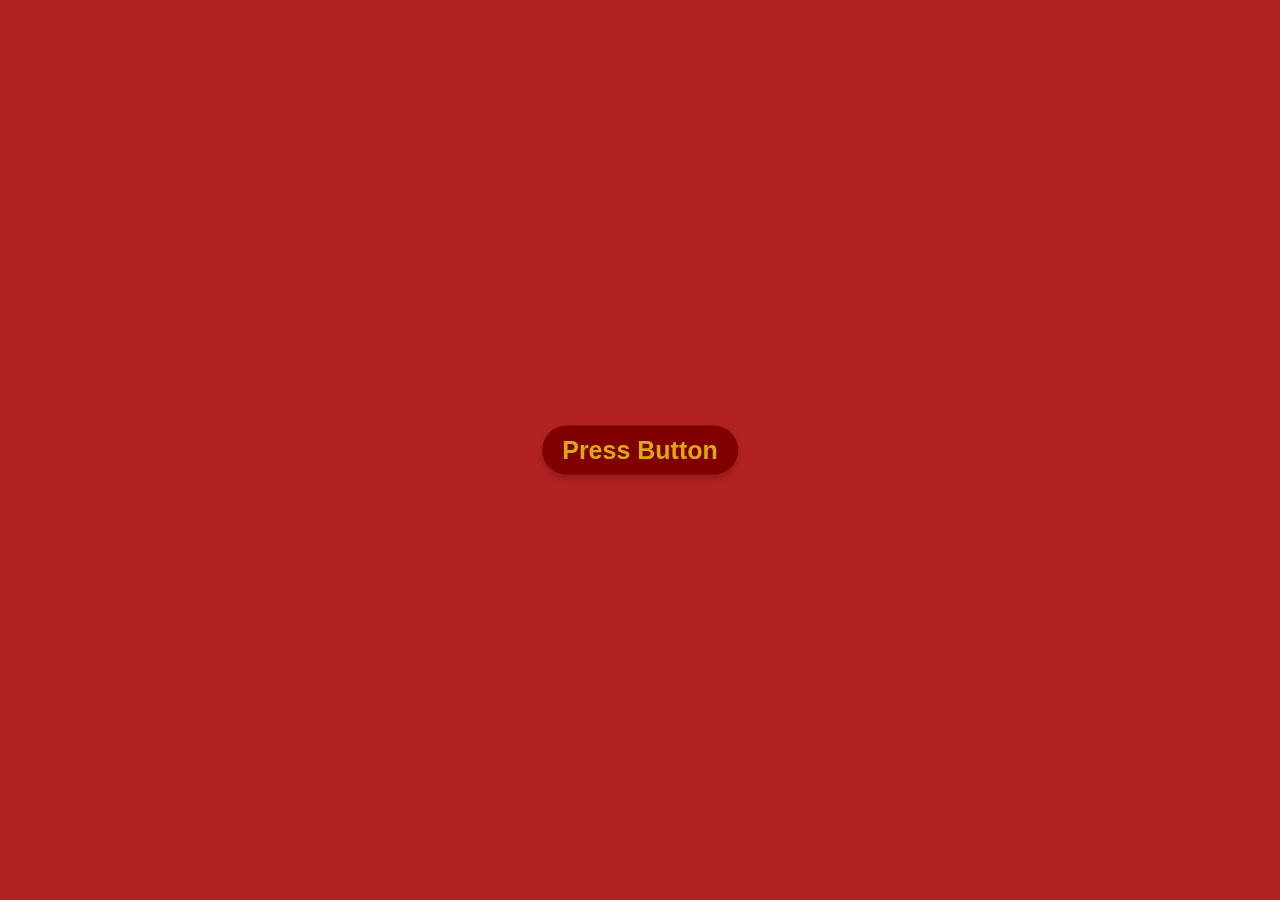
<file: index.html>
<!DOCTYPE html>
<html lang="en">
  <head>
    <meta charset="UTF-8" />
    <meta http-equiv="X-UA-Compatible" content="IE=edge" />
    <meta
      name="viewport"
      content="width=device-width, initial-scale=1.0, maximum-scale=1.0, user-scalable=no"
    />
    <link rel="stylesheet" href="styles.css" />
    <title>PRESS</title>
  </head>
  <body>
    <div class="button-container">
      <a href="message.html" class="button">Press Button</a>
    </div>
    <script>
      // Block pinch zoom (multi-touch)
      document.addEventListener(
        "touchmove",
        function (event) {
          if (event.touches.length > 1) {
            // Only prevent if more than one finger (pinch)
            event.preventDefault();
          }
        },
        { passive: false }
      );

      // Block double-tap zoom
      document.addEventListener(
        "dblclick",
        function (event) {
          event.preventDefault();
        },
        { passive: false }
      );

      // Block context menu on long press
      document.addEventListener(
        "contextmenu",
        function (event) {
          event.preventDefault();
        },
        { passive: false }
      );
    </script>
  </body>
</html>
</file>
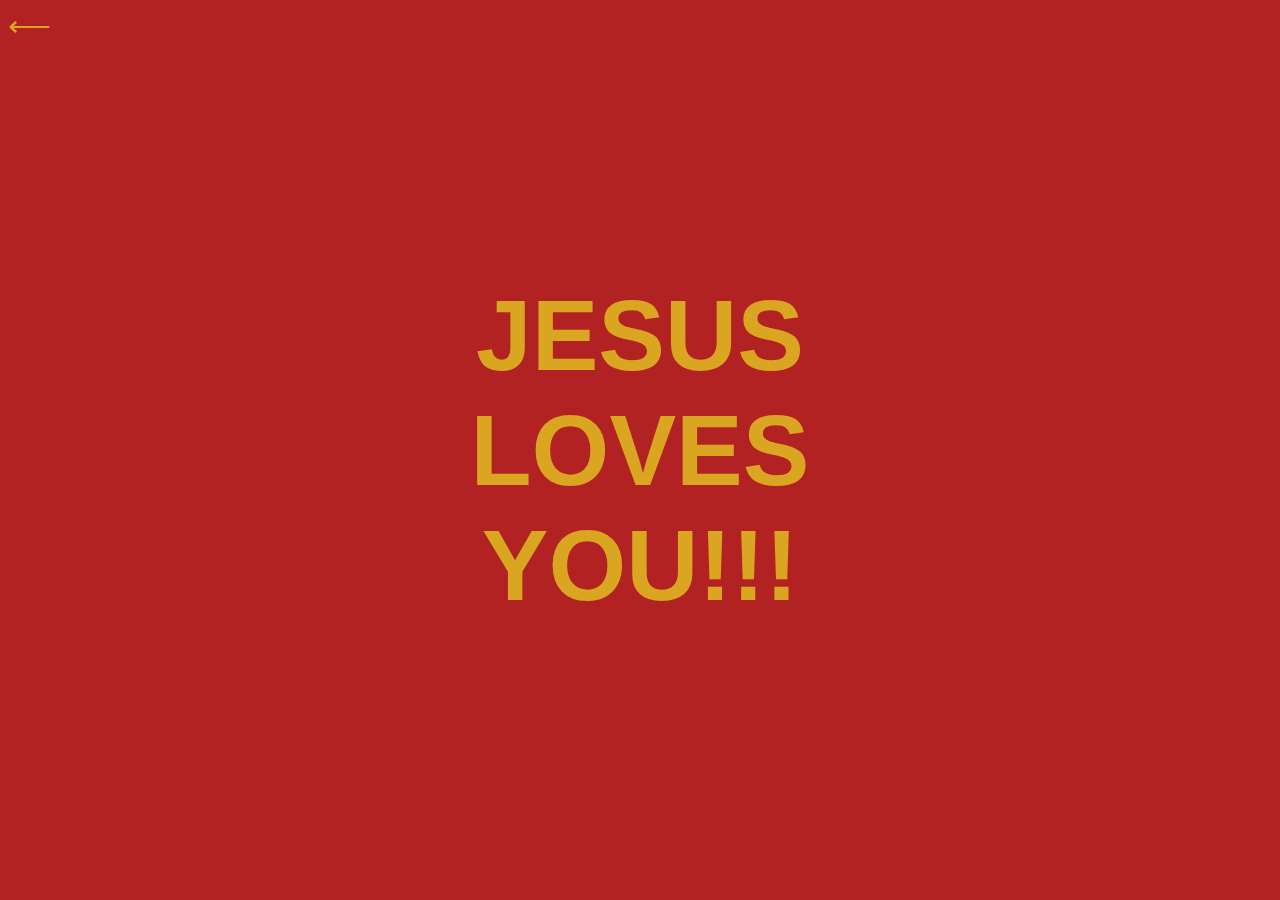
<file: message.html>
<!DOCTYPE html>
<html lang="en">
  <head>
    <meta charset="UTF-8" />
    <meta http-equiv="X-UA-Compatible" content="IE=edge" />
    <meta
      name="viewport"
      content="width=device-width, initial-scale=1.0, maximum-scale=1.0, user-scalable=no"
    />
    <link rel="stylesheet" href="stylesm.css" />
    <title>JESUS</title>
  </head>
  <body>
    <nav>
      <a href="https://nelsona96.github.io/jesuslovesyou/">⟵</a>
    </nav>
    <main>
      <div>
        <h1>JESUS LOVES YOU!!!</h1>
      </div>
    </main>
    <script>
      // Block pinch zoom (multi-touch)
      document.addEventListener(
        "touchmove",
        function (event) {
          if (event.touches.length > 1) {
            // Only prevent if more than one finger (pinch)
            event.preventDefault();
          }
        },
        { passive: false }
      );

      // Block double-tap zoom
      document.addEventListener(
        "dblclick",
        function (event) {
          event.preventDefault();
        },
        { passive: false }
      );

      // Block context menu on long press
      document.addEventListener(
        "contextmenu",
        function (event) {
          event.preventDefault();
        },
        { passive: false }
      );

      // Add vibration to the div inside main
      const vibrateDiv = document.querySelector("main div");
      vibrateDiv.addEventListener("touchstart", function (event) {
        if ("vibrate" in navigator) {
          navigator.vibrate(100); // Vibrate for 100ms when div is touched
        }
      });
    </script>
  </body>
</html>
</file>
<file: styles.css>
body {
  background-color: firebrick;
  overflow: hidden;
  position: fixed;
  width: 100%;
  height: 100%;
  margin: 0;
  user-select: none;
  -webkit-user-select: none;
}

a {
  color: goldenrod;
  font-family: Arial, Helvetica, sans-serif;
  font-size: 25px;
  font-style: normal;
  text-decoration: none;
  text-align: center;
  user-select: none;
}

.button {
  display: inline-block;
  padding: 10px 20px;
  background-color: maroon;
  border-radius: 300px;
  text-align: center;
  font-weight: bold;
  box-shadow: 0 4px 6px rgba(0, 0, 0, 0.2);
  animation: pulse 4800ms infinite ease-in-out;
  user-select: none;
}

@keyframes pulse {
  0% {
    transform: scale(1);
  }
  15% {
    transform: scale(1.03);
  }
  30% {
    transform: scale(1);
  }
  45% {
    transform: scale(1);
  }
  60% {
    transform: scale(1.03);
  }
  90% {
    transform: scale(1);
  }
  100% {
    transform: scale(1);
  }
}

.button-container {
  position: absolute;
  top: 50%;
  left: 50%;
  transform: translate(-50%, -50%);
}
</file>
<file: stylesm.css>
body {
  background-color: firebrick;
  overflow: hidden;
  position: fixed;
  width: 100%;
  height: 100%;
  user-select: none;
  -webkit-user-select: none;
}

a {
  color: goldenrod;
  font-family: Arial, Helvetica, sans-serif;
  font-size: 30px;
  text-decoration: none;
  user-select: none;
}

h1 {
  color: goldenrod;
  font-family: Arial, Helvetica, sans-serif;
  font-size: 100px;
  font-style: normal;
  text-decoration: none;
  text-align: center;
  cursor: grab;
  user-select: none;
  animation: pulse 1200ms infinite ease-in-out;
}

h1:active {
  cursor: grabbing;
  user-select: none;
  animation: none;
  transform: scale(1.07);
}

@keyframes pulse {
  0% {
    transform: scale(1);
  }
  15% {
    transform: scale(1.1);
  }
  30% {
    transform: scale(1);
  }
  45% {
    transform: scale(1);
  }
  60% {
    transform: scale(1);
  }
  90% {
    transform: scale(1.07);
  }
  100% {
    transform: scale(1);
  }
}

div {
  position: fixed;
  top: 50%;
  left: 50%;
  transform: translate(-50%, -50%);
}
</file>
